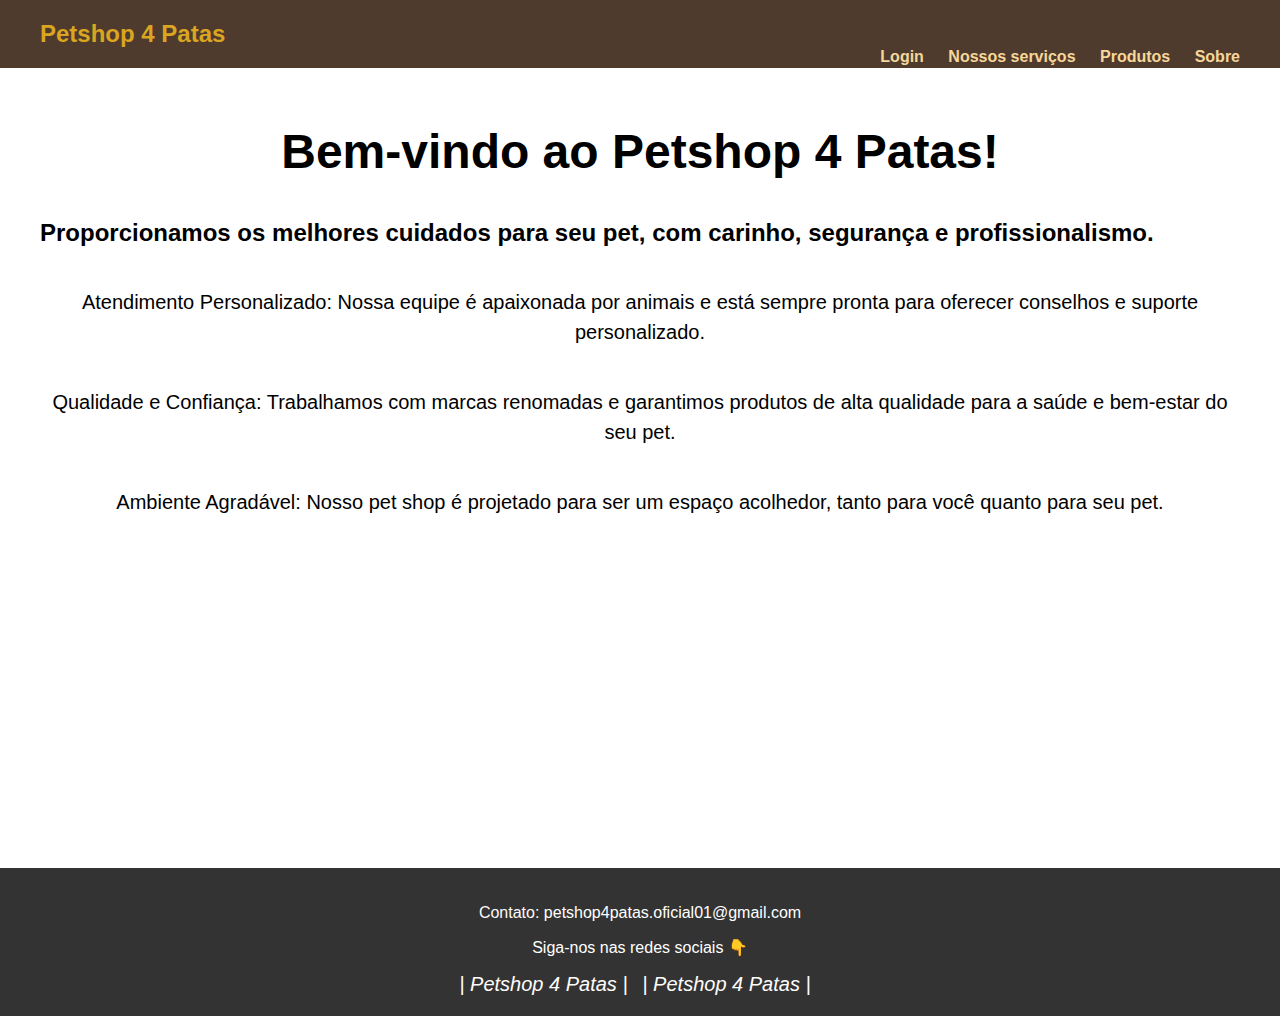
<file: index.html>
<!DOCTYPE html>
<html lang="pt-BR">
<head>
    <meta charset="UTF-8">
    <meta name="viewport" content="width=device-width, initial-scale=1.0">
    <title>Home - Petshop 4 Patas</title>
    <link rel="stylesheet" href="style.css">
    <style>
            .link-inicio {
                color: #f7d799;
                font-weight: bold;
            } 
            


        body {
            background-image: url(https://st2.depositphotos.com/1748392/9386/v/450/depositphotos_93863054-stock-illustration-pet-products-seamless-background-white.jpg);
        }
        .social-icons {
            margin-top: 10px; 
        }
        .social-icons a {
            text-decoration: none; 
            color: #fffcfc; 
            margin-right: 10px; 
            font-size: 17px; 
            transition: color 0.3s ease;
        }
        .social-icons a:hover {
            color: #e6007b; 
        }
        .social-icons a:nth-child(2):hover {
            color: #3b5998; 
        }
    </style>
    
</head>
<body>
    <header>
        <div class="container">
            <a class="logo">Petshop 4 Patas</a>
            <nav>
                <ul>
                    <div class="link-inicio">
                    <li><a href="Login.html">Login</a></li>
                    <li><a href="serviços.html">Nossos serviços</a></li>
                    <li><a href="produtos.html">Produtos</a></li>
                    <li><a href="sobre.html">Sobre</a></li>
                </ul>
            </div>
            </nav>
        </div>
    </header>
    <section class="hero"> 
        <div class="container">
            <br>
            <br>
            <h1>Bem-vindo ao Petshop 4 Patas!</h1>
            <h2>Proporcionamos os melhores cuidados para seu pet, com carinho, segurança e profissionalismo.</h2>
            <p>Atendimento Personalizado: Nossa equipe é apaixonada por animais e está sempre pronta para oferecer conselhos e suporte personalizado.</p>
            <p>Qualidade e Confiança: Trabalhamos com marcas renomadas e garantimos produtos de alta qualidade para a saúde e bem-estar do seu pet.</p>
            <p>Ambiente Agradável: Nosso pet shop é projetado para ser um espaço acolhedor, tanto para você quanto para seu pet.</p>
        </div>
    </section>
    <footer>
        <div class="container">
            <div class="container">
                <p style="color: white;">
                    <span style="color: rgb(255, 249, 249);">Contato:</span> <a href="mailto:petshop4patas.oficial01@gmail.com" style="color: white; text-decoration: none;">petshop4patas.oficial01@gmail.com</a>
                </p>
            </div>            
            <p style="color: white;">Siga-nos nas redes sociais 👇</p>
            <div class="social-icons">
                <a href="https://www.instagram.com/petshop4patas.ofc/?utm_source=ig_web_button_share_sheet" target="_blank" aria-label="Instagram">
                    <i class='fab fa-instagram' style='font-size:20px'>  | Petshop 4 Patas |</i>
                </a>
                <a href="https://www.facebook.com/share/zRJ66Eok5hE6NWL2/?mibextid=qi2Omg" target="_blank" aria-label="Facebook">
                    <i class="fab fa-facebook-f" style='font-size:20px'> | Petshop 4 Patas |</i>
                </a>
            </div>
            
        </div>
    </footer>
</body>
</html>
</file>
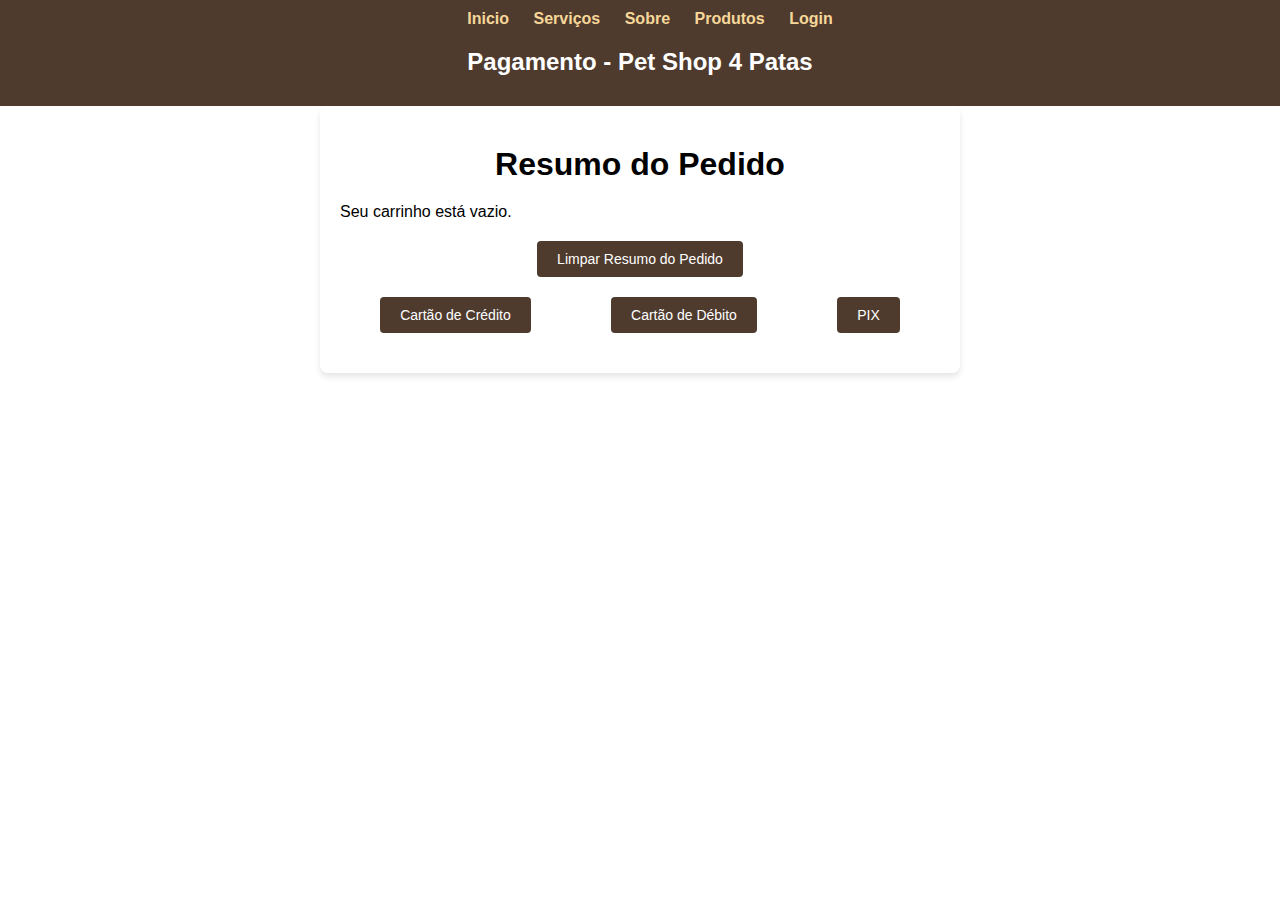
<file: pagamento.html>
<!DOCTYPE html>
<html lang="pt-BR">
<head>
    <meta charset="UTF-8">
    <meta name="viewport" content="width=device-width, initial-scale=1.0">
    <title>Pagamento - Pet Shop 4 Patas</title>
    <style>
        body {
            font-family: Arial, sans-serif;
            background-image: url(https://images.unsplash.com/photo-1507146426996-ef05306b995a?fm=jpg&q=60&w=3000&ixlib=rb-4.0.3&ixid=M3wxMjA3fDB8MHxleHBsb3JlLWZlZWR8MXx8fGVufDB8fHx8fA%3D%3D);
            margin: 0;
            padding: 0;
        }
        header {
            background-color: #4e3b2d;
            padding: 10px 0;
            color: white;
            text-align: center;
        }
        h1 {
            margin: 20px 0;
            text-align: center;
        }
        .container {
            max-width: 600px;
            margin: 0 auto;
            background: white;
            border-radius: 8px;
            padding: 20px;
            box-shadow: 0 4px 6px rgba(0, 0, 0, 0.1);
        }
        .order-summary {
            margin-bottom: 20px;
        }
        .order-summary p {
            margin: 5px 0;
        }
        .total {
            font-weight: bold;
            margin-top: 10px;
        }
        .payment-methods {
            display: flex;
            justify-content: space-around;
            margin-bottom: 20px;
        }
        .payment-methods button {
            background-color: #4e3b2d;
            color: white;
            border: none;
            padding: 10px 20px;
            border-radius: 4px;
            cursor: pointer;
            font-size: 14px;
            transition: background-color 0.3s, transform 0.3s;
        }
        .payment-methods button:hover {
            background-color: #d49a2a;
            transform: scale(1.05);
        }
        .payment-form {
            display: none;
            transition: opacity 0.3s ease-in-out;
        }
        .payment-form.active {
            display: block;
            opacity: 1;
        }
        .payment-form label {
            display: block;
            margin: 10px 0 5px;
        }
        .payment-form input {
            width: 100%;
            padding: 10px;
            border: 1px solid #ddd;
            border-radius: 4px;
        }
        .payment-form button {
            background-color: #4e3b2d;
            color: white;
            border: none;
            padding: 10px 20px;
            border-radius: 4px;
            cursor: pointer;
            margin-top: 20px;
            width: 100%;
        }
        .payment-form button:hover {
            background-color: #d49a2a;
        }
        nav ul {
            list-style: none;
            margin: 0;
            padding: 0;
            text-align: center;
        }
        nav li {
            display: inline;
            margin-left: 20px;
        }
        nav a {
            text-decoration: none;
            color: #f7d799;
            font-weight: bold;
        }
        #clear-order {
    background-color: #4e3b2d;
    color: white;
    border: none;
    padding: 10px 20px;
    border-radius: 4px;
    cursor: pointer;
    font-size: 14px;
    display: block;
    margin: 20px auto;
    transition: background-color 0.3s, transform 0.3s;
}

#clear-order:hover {
    background-color: #d49a2a;
    transform: scale(1.05);
}

    </style>
</head>
<body>
<header>
    <nav>
        <ul>
            <li><a href="index.html">Inicio</a></li>
            <li><a href="serviços.html">Serviços</a></li>
            <li><a href="sobre.html">Sobre</a></li>
            <li><a href="produtos.html">Produtos</a></li>
            <li><a href="Login.html">Login</a></li>
        </ul>
    </nav>
    <h2>Pagamento - Pet Shop 4 Patas</h2>
</header>
<div class="container">
    <h1>Resumo do Pedido</h1>
    <div class="order-summary" id="order-summary">
        <p>Carregando itens...</p>
    </div>
    <button id="clear-order" onclick="clearOrder()">Limpar Resumo do Pedido</button>
    <div class="payment-methods">
        <button onclick="selectPaymentMethod('credit')">Cartão de Crédito</button>
        <button onclick="selectPaymentMethod('debit')">Cartão de Débito</button>
        <button onclick="selectPaymentMethod('pix')">PIX</button>
    </div>
    <form class="payment-form" id="credit-form">
        <h2>Pagamento com Cartão de Crédito</h2>
        <label for="credit-name">Nome Completo</label>
        <input type="text" id="credit-name" placeholder="Digite seu nome" required>
        <label for="credit-card-number">Número do Cartão</label>
        <input type="text" id="credit-card-number" placeholder="1234 5678 9012 3456" required>
        <label for="credit-expiry">Validade (MM/AA)</label>
        <input type="text" id="credit-expiry" placeholder="MM/AA" required>
        <label for="credit-cvv">CVV</label>
        <input type="text" id="credit-cvv" placeholder="123" required>
        <button type="button" onclick="processPayment()">Pagar Agora</button>
    </form>
    <form class="payment-form" id="debit-form">
        <h2>Pagamento com Cartão de Débito</h2>
        <label for="debit-name">Nome Completo</label>
        <input type="text" id="debit-name" placeholder="Digite seu nome" required>
        <label for="debit-card-number">Número do Cartão</label>
        <input type="text" id="debit-card-number" placeholder="1234 5678 9012 3456" required>
        <label for="debit-expiry">Validade (MM/AA)</label>
        <input type="text" id="debit-expiry" placeholder="MM/AA" required>
        <label for="debit-cvv">CVV</label>
        <input type="text" id="debit-cvv" placeholder="123" required>
        <button type="button" onclick="processPayment()">Pagar Agora</button>
    </form>
    <form class="payment-form" id="pix-form">
        <h2>Pagamento com PIX</h2>
        <p>Use o QR Code abaixo para realizar o pagamento:</p>
        <img src="Qrcode.png" alt="QR Code PIX" style="display: block; margin: 0 auto;">
        <button type="button" onclick="processPayment()">Confirmar Pagamento</button>
    </form>
</div>

<script>
function clearOrder() {
    localStorage.removeItem('order');
    orderSummaryDiv.innerHTML = '<p>Seu carrinho está vazio.</p>';
    alert('O resumo do pedido foi limpo com sucesso.');
}

const order = JSON.parse(localStorage.getItem('order')) || [];
    const orderSummaryDiv = document.getElementById('order-summary');

    if (order.length === 0) {
        orderSummaryDiv.innerHTML = '<p>Seu carrinho está vazio.</p>';
    } else {
        let total = 0;
        orderSummaryDiv.innerHTML = order.map(({ item, price }) => {
            total += parseFloat(price);
            return `<p>${item} - R$ ${price.toFixed(2)}</p>`;
        }).join('');
        orderSummaryDiv.innerHTML += `<p class="total">Total: R$ ${total.toFixed(2)}</p>`;
    }


    function selectPaymentMethod(method) {
        document.querySelectorAll('.payment-form').forEach(form => form.classList.remove('active'));
        document.getElementById(`${method}-form`).classList.add('active');
    }


    function processPayment() {
        alert("Pagamento processado com sucesso! Obrigado por comprar conosco.");
        localStorage.clear(); 
        window.location.href = "index.html";
    }
</script>
</body>
</html>
</file>
<file: style.css>
body {
    font-family: sans-serif;
    margin: 0;
    padding: 0;
    background-color: #ffffffe0;
    color: rgb(0, 0, 0);
}

.container {
    max-width: 1200px;
    margin: 0 auto;
    padding: 0 20px;
}

header {
    background-color: #4e3b2d;
    padding: 20px 0;
}

.logo {
    display: inline-block;
    font-size: 24px;
    font-weight: bold;
    text-decoration: none;
    color: goldenrod;
}

nav a:hover {
    color: #d49a2a; 
}
nav ul {
    list-style: none;
    margin: 0;
    padding: 0;
    float: right;
}

nav li {
    display: inline-block;
    margin-left: 20px;
}

nav a {
    text-decoration: none;
    color: #f7d799;;
}

.hero {
    background-image: url("https://www.pngmart.com/files/4/Golden-Retriever-Puppy-PNG-Clipart.png");
    background-size: cover;
    background-position: center;
    height: calc(100vh - 100px);
    margin: 0;
    padding: 0;
    border: none;
}

.hero h1, .hero p {
    text-align: center;
    margin: 0;
    padding: 20px 0;
}

.hero h1 {
    font-size: 48px;
    font-weight: bold;
}

.hero p {
    font-size: 20px;
    line-height: 1.5;
}

footer {
    background-color: #333;
    padding: 20px 0;
    text-align: center;
    position: relative;
    bottom: 0;
    width: 100%;
    margin: 0;
}
</file>
